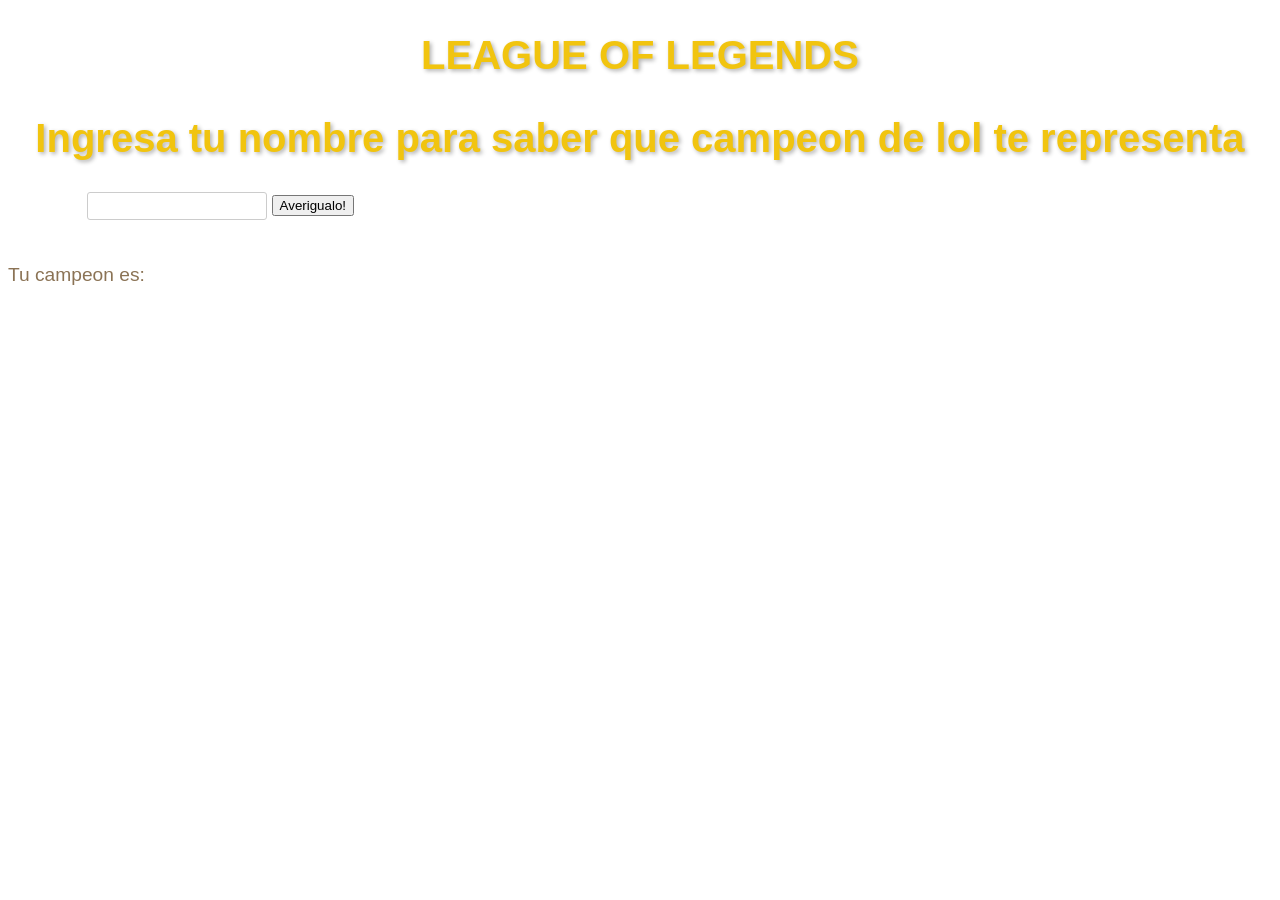
<file: index.html>
<!DOCTYPE html>
<html>
<head>
  <title>LOL</title>
  <link rel="stylesheet" type="text/css" href="css/main.css">
  <script src="js/main.js"></script>
</head>
<body>
<h1>LEAGUE OF LEGENDS</h1>
<h1>Ingresa tu nombre para saber que campeon de lol te representa</h1>
<label for="nombre">Nombre: </label>
<input type="text" id="nombre" name="nombre" required>
<button id="verificar">Averigualo!</button>
<br><br>
<p>Tu campeon es:</p>
<br><br>
<div id="resultado"></div>
</body>
</html>
</file>
<file: css/main.css>
/*! HTML5 Boilerplate v8.0.0 | MIT License | https://html5boilerplate.com/ */

/* main.css 2.1.0 | MIT License | https://github.com/h5bp/main.css#readme */
/*
 * What follows is the result of much research on cross-browser styling.
 * Credit left inline and big thanks to Nicolas Gallagher, Jonathan Neal,
 * Kroc Camen, and the H5BP dev community and team.
 */

/* ==========================================================================
   Base styles: opinionated defaults
   ========================================================================== */
body {
  background-image: url("https://www.roc21.com/blog/wp-content/uploads/2012/09/fondos-para-pa%CC%81ginas-web-6.jpg");
  background-size: cover; /* Ajustar la imagen al tamaño del contenedor */
  background-repeat: repeat; /* Evitar repetición de la imagen */
  background-position: center; /* Centrar la imagen en el fondo */
  font-family: Arial, sans-serif; /* Ejemplo de estilo de fuente */
  color: white; /* Ejemplo de color de texto */
}

h1 {
  color: #F1C40F;
  font-size: 2.5rem;
  text-shadow: 2px 2px 4px rgba(0, 0, 0, 0.3); /* Sombra de texto en tonos de café */
  text-align : center;
}

p {
  color: #8b7355; /* Texto en tono de café */
  font-size: 1.2rem;
}

label {
  color: white;
  text-transform: uppercase;
}

input[type="text"] {
  font-family: serif; /* Aplicar fuente serif a las letras ingresadas */
  padding: 5px;
  border: 1px solid #ccc;
  border-radius: 3px;
}

html {
  color: #222;
  font-size: 1em;
  line-height: 1.4;
}

/*
 * Remove text-shadow in selection highlight:
 * https://twitter.com/miketaylr/status/12228805301
 *
 * Vendor-prefixed and regular ::selection selectors cannot be combined:
 * https://stackoverflow.com/a/16982510/7133471
 *
 * Customize the background color to match your design.
 */

::-moz-selection {
  background: #b3d4fc;
  text-shadow: none;
}

::selection {
  background: #b3d4fc;
  text-shadow: none;
}

/*
 * A better looking default horizontal rule
 */

hr {
  display: block;
  height: 1px;
  border: 0;
  border-top: 1px solid #ccc;
  margin: 1em 0;
  padding: 0;
}

/*
 * Remove the gap between audio, canvas, iframes,
 * images, videos and the bottom of their containers:
 * https://github.com/h5bp/html5-boilerplate/issues/440
 */

audio,
canvas,
iframe,
img,
svg,
video {
  vertical-align: middle;
}

/*
 * Remove default fieldset styles.
 */

fieldset {
  border: 0;
  margin: 0;
  padding: 0;
}

/*
 * Allow only vertical resizing of textareas.
 */

textarea {
  resize: vertical;
}

/* ==========================================================================
   Author's custom styles
   ========================================================================== */

/* ==========================================================================
   Helper classes
   ========================================================================== */

/*
 * Hide visually and from screen readers
 */

.hidden,
[hidden] {
  display: none !important;
}

/*
 * Hide only visually, but have it available for screen readers:
 * https://snook.ca/archives/html_and_css/hiding-content-for-accessibility
 *
 * 1. For long content, line feeds are not interpreted as spaces and small width
 *    causes content to wrap 1 word per line:
 *    https://medium.com/@jessebeach/beware-smushed-off-screen-accessible-text-5952a4c2cbfe
 */

.sr-only {
  border: 0;
  clip: rect(0, 0, 0, 0);
  height: 1px;
  margin: -1px;
  overflow: hidden;
  padding: 0;
  position: absolute;
  white-space: nowrap;
  width: 1px;
  /* 1 */
}

/*
 * Extends the .sr-only class to allow the element
 * to be focusable when navigated to via the keyboard:
 * https://www.drupal.org/node/897638
 */

.sr-only.focusable:active,
.sr-only.focusable:focus {
  clip: auto;
  height: auto;
  margin: 0;
  overflow: visible;
  position: static;
  white-space: inherit;
  width: auto;
}

/*
 * Hide visually and from screen readers, but maintain layout
 */

.invisible {
  visibility: hidden;
}

/*
 * Clearfix: contain floats
 *
 * For modern browsers
 * 1. The space content is one way to avoid an Opera bug when the
 *    `contenteditable` attribute is included anywhere else in the document.
 *    Otherwise it causes space to appear at the top and bottom of elements
 *    that receive the `clearfix` class.
 * 2. The use of `table` rather than `block` is only necessary if using
 *    `:before` to contain the top-margins of child elements.
 */

.clearfix::before,
.clearfix::after {
  content: " ";
  display: table;
}

.clearfix::after {
  clear: both;
}

/* ==========================================================================
   EXAMPLE Media Queries for Responsive Design.
   These examples override the primary ('mobile first') styles.
   Modify as content requires.
   ========================================================================== */

@media only screen and (min-width: 35em) {
  /* Style adjustments for viewports that meet the condition */
}

@media print,
  (-webkit-min-device-pixel-ratio: 1.25),
  (min-resolution: 1.25dppx),
  (min-resolution: 120dpi) {
  /* Style adjustments for high resolution devices */
}

/* ==========================================================================
   Print styles.
   Inlined to avoid the additional HTTP request:
   https://www.phpied.com/delay-loading-your-print-css/
   ========================================================================== */

@media print {
  *,
  *::before,
  *::after {
    background: #fff !important;
    color: #000 !important;
    /* Black prints faster */
    box-shadow: none !important;
    text-shadow: none !important;
  }

  a,
  a:visited {
    text-decoration: underline;
  }

  a[href]::after {
    content: " (" attr(href) ")";
  }

  abbr[title]::after {
    content: " (" attr(title) ")";
  }

  /*
   * Don't show links that are fragment identifiers,
   * or use the `javascript:` pseudo protocol
   */
  a[href^="#"]::after,
  a[href^="javascript:"]::after {
    content: "";
  }

  pre {
    white-space: pre-wrap !important;
  }

  pre,
  blockquote {
    border: 1px solid #999;
    page-break-inside: avoid;
  }

  /*
   * Printing Tables:
   * https://web.archive.org/web/20180815150934/http://css-discuss.incutio.com/wiki/Printing_Tables
   */
  thead {
    display: table-header-group;
  }

  tr,
  img {
    page-break-inside: avoid;
  }

  p,
  h2,
  h3 {
    orphans: 3;
    widows: 3;
  }

  h2,
  h3 {
    page-break-after: avoid;
  }
}
</file>
